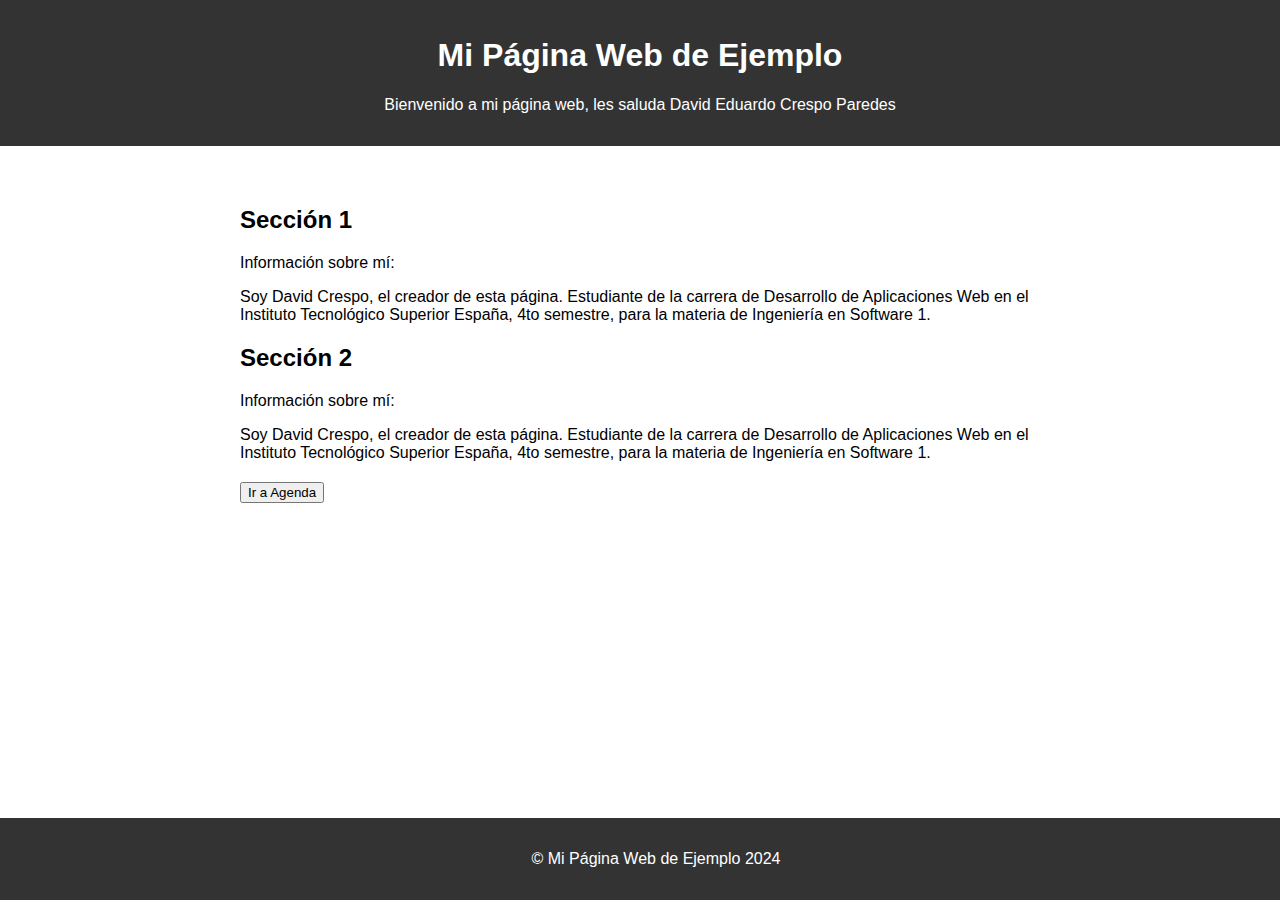
<file: index.html>
<!DOCTYPE html>
<html lang="es">
<head>
  <meta charset="UTF-8">
  <meta name="viewport" content="width=device-width, initial-scale=1.0">
  <link rel="stylesheet" href="styles.css">
  <title>Ejemplo de Página Web</title>
</head>
<body>
  <header>
    <h1>Mi Página Web de Ejemplo</h1>
    <p>Bienvenido a mi página web, les saluda David Eduardo Crespo Paredes</p>
  </header>

  <main>
    <section>
      <h2>Sección 1</h2>
      <p>Información sobre mí:</p>
      <p>Soy David Crespo, el creador de esta página. Estudiante de la carrera de Desarrollo de Aplicaciones Web en el Instituto Tecnológico Superior España, 4to semestre, para la materia de Ingeniería en Software 1.</p>
    </section>

    <section>
      <h2>Sección 2</h2>
      <p>Información sobre mí:</p>
      <p>Soy David Crespo, el creador de esta página. Estudiante de la carrera de Desarrollo de Aplicaciones Web en el Instituto Tecnológico Superior España, 4to semestre, para la materia de Ingeniería en Software 1.</p>
    </section>

    <!-- Botón para ir a la página agenda.html -->
    <button onclick="window.location.href='agenda.html'">Ir a Agenda</button>
  </main>

  <footer>
    <p>&copy; Mi Página Web de Ejemplo 2024</p>
  </footer>
</body>
</html>
</file>
<file: styles.css>
body {
  font-family: 'Arial', sans-serif;
  margin: 0;
  padding: 0;
  box-sizing: border-box;
}

header {
  background-color: #333;
  color: #fff;
  text-align: center;
  padding: 1em;
}

main {
  max-width: 800px;
  margin: 20px auto;
  padding: 20px;
}

section {
  margin-bottom: 20px;
}

/* Estilos para los cuadros de agenda */
.agenda-item {
  border: 1px solid #ccc;
  padding: 10px;
  margin-bottom: 10px;
  border-radius: 5px;
}

footer {
  background-color: #333;
  color: #fff;
  text-align: center;
  padding: 1em;
  position: fixed;
  bottom: 0;
  width: 100%;
}
</file>
